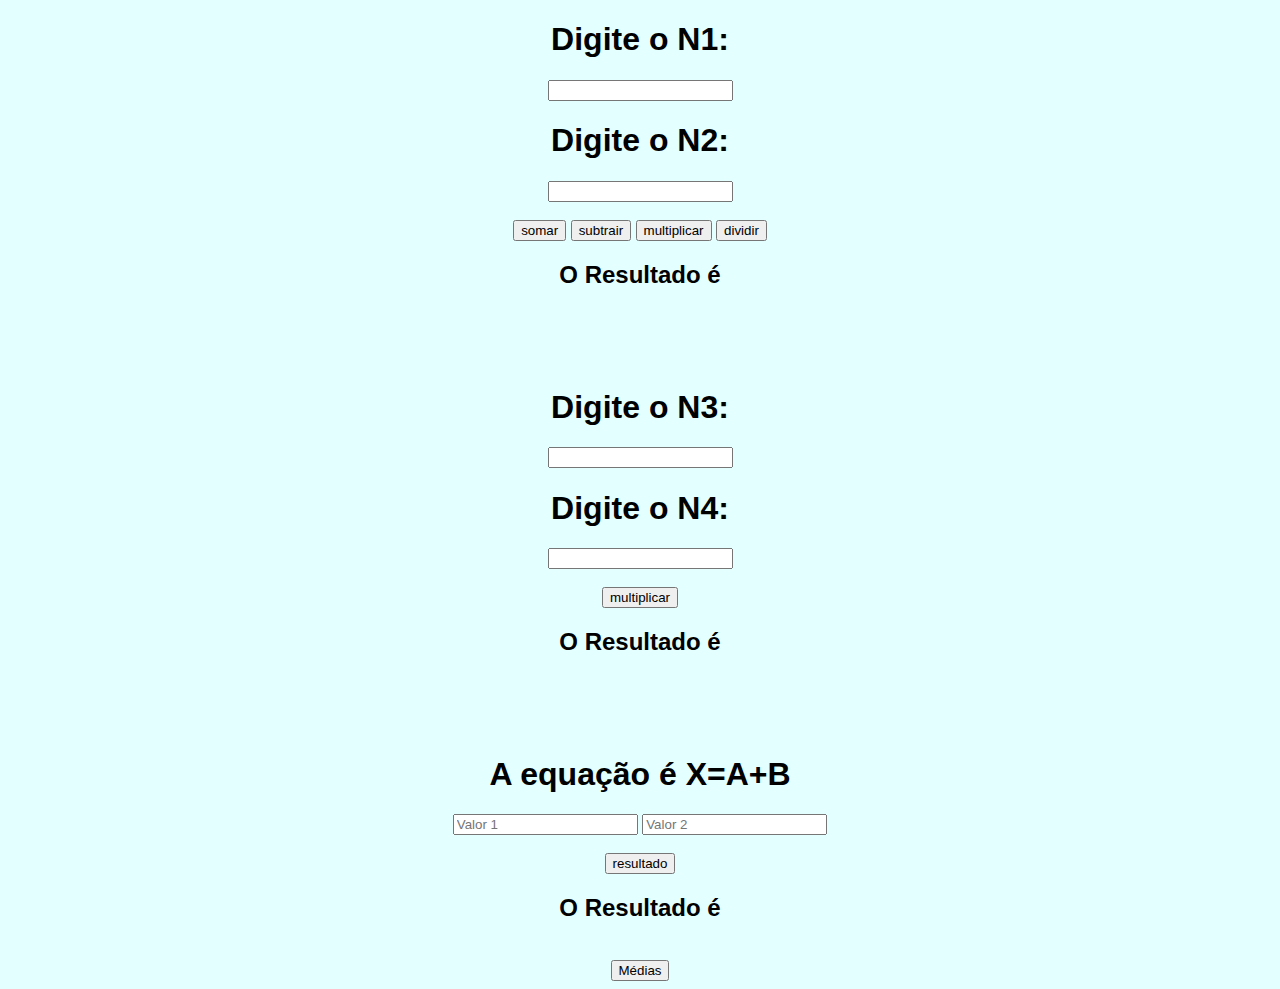
<file: java/index.html>
<!DOCTYPE html>
<html lang="pt-br">

<head>
    <meta charset="UTF-8">
    <meta http-equiv="X-UA-Compatible" content="IE=edge">
    <meta name="viewport" content="width=device-width, initial-scale=1.0">
    <title>Document</title>
    <link rel="stylesheet" href="style.css">
</head>

<body>
    <div class="centro">
        <div class="mb">
            <h1>Digite o N1: </h1>
            <input type="number" id="n1">
            <h1>Digite o N2: </h1>
            <input type="number" id="n2">
            <br><br><button onclick="soma()">somar</button>
            <button onclick="subtracao()">subtrair</button>
            <button onclick="multiplicacao()">multiplicar</button>
            <button onclick="divisao()">dividir</button>
            <h2>O Resultado é <span id="span"></span></h2>
        </div>
        <div class="mb">
            <h1>Digite o N3: </h1>
            <input type="number" id="n3">
            <h1>Digite o N4: </h1>
            <input type="number" id="n4">
            <br><br><button onclick="media()">multiplicar</button>
            <h2>O Resultado é <span id="span2"></span></h2>
        </div>

        <h1>A equação é X=A+B</h1>
        <input type="number" id="n5" placeholder="Valor 1">
       
        <input type="number" id="n6" placeholder="Valor 2">
        <br><br><button onclick="equacao()">resultado</button>
        <h2>O Resultado é <span id="span3"></span></h2>
        <br>
        <a href="medias.html"><button>Médias</button></a>
    </div>
    <script src="script.js"></script>
</body>

</html>
</file>
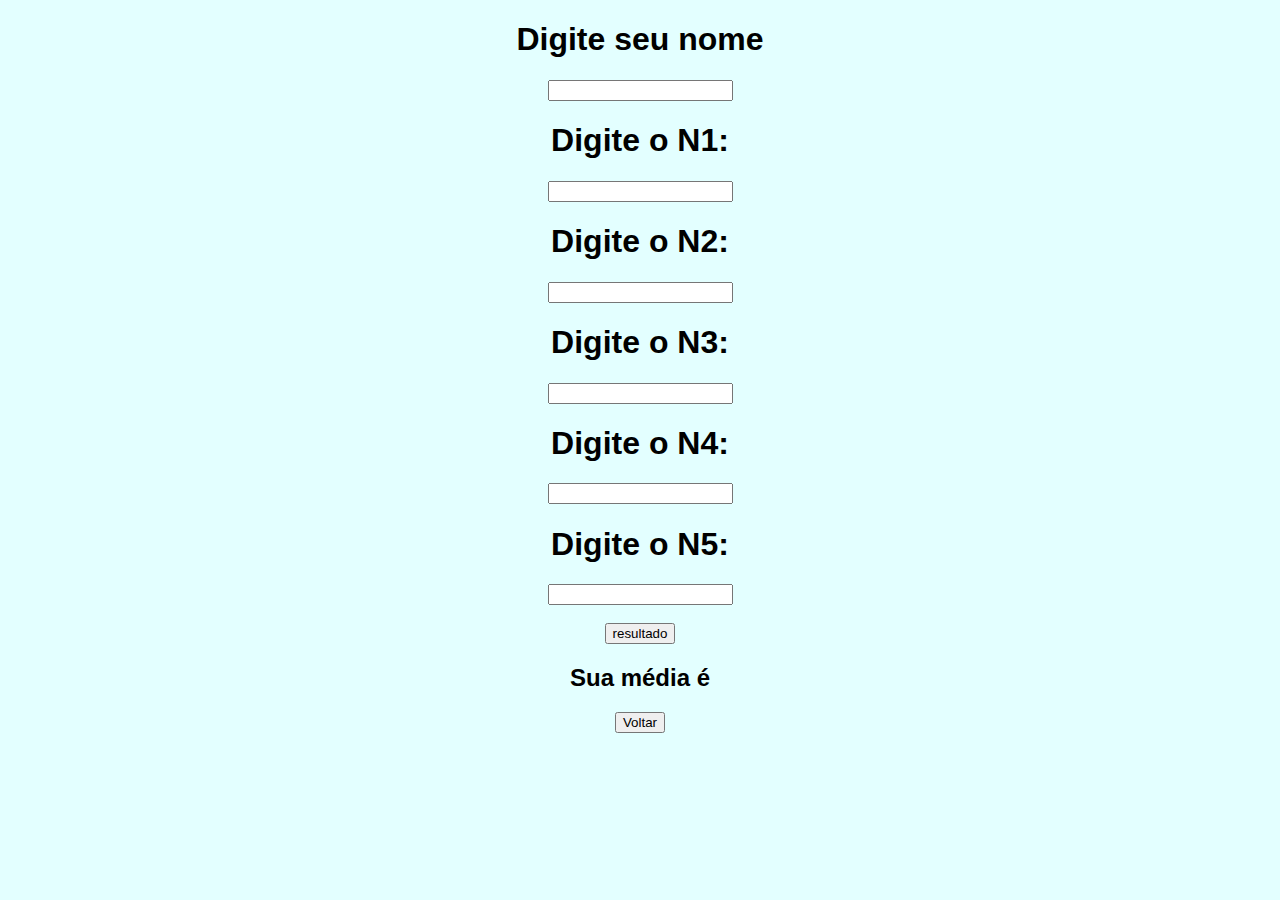
<file: java/medias.html>
<!DOCTYPE html>
<html lang="pt-br">
<head>
    <meta charset="UTF-8">
    <meta http-equiv="X-UA-Compatible" content="IE=edge">
    <meta name="viewport" content="width=device-width, initial-scale=1.0">
    <title>Document</title>
    <link rel="stylesheet" href="style.css">
</head>
<body>
    <div class="centro">
        <div class="mb">
            <h1>Digite seu nome</h1>
            <input type="text" id="nome">
            <h1>Digite o N1: </h1>
            <input type="number" id="n1">
            <h1>Digite o N2: </h1>
            <input type="number" id="n2">
            <h1>Digite o N3: </h1>
            <input type="number" id="n3">
            <h1>Digite o N4: </h1>
            <input type="number" id="n4">
            <h1>Digite o N5: </h1>
            <input type="number" id="n5">
            <br><br><button onclick="soma()">resultado</button>
            <h2 onclick="">Sua média é <span id="span"></span></h2>
            <a href="index.html"><button>Voltar</button></a>
        </div>
    <script src="script2.js"></script>
</body>
</html>
</file>
<file: java/style.css>
body{
    background-color: rgb(227, 255, 255);
    font-family: 'Lucida Sans', 'Lucida Sans Regular', 'Lucida Grande', 'Lucida Sans Unicode', Geneva, Verdana, sans-serif;
}

.centro{
    text-align: center;

}

.mb{
    margin-bottom: 100px;
}
</file>
